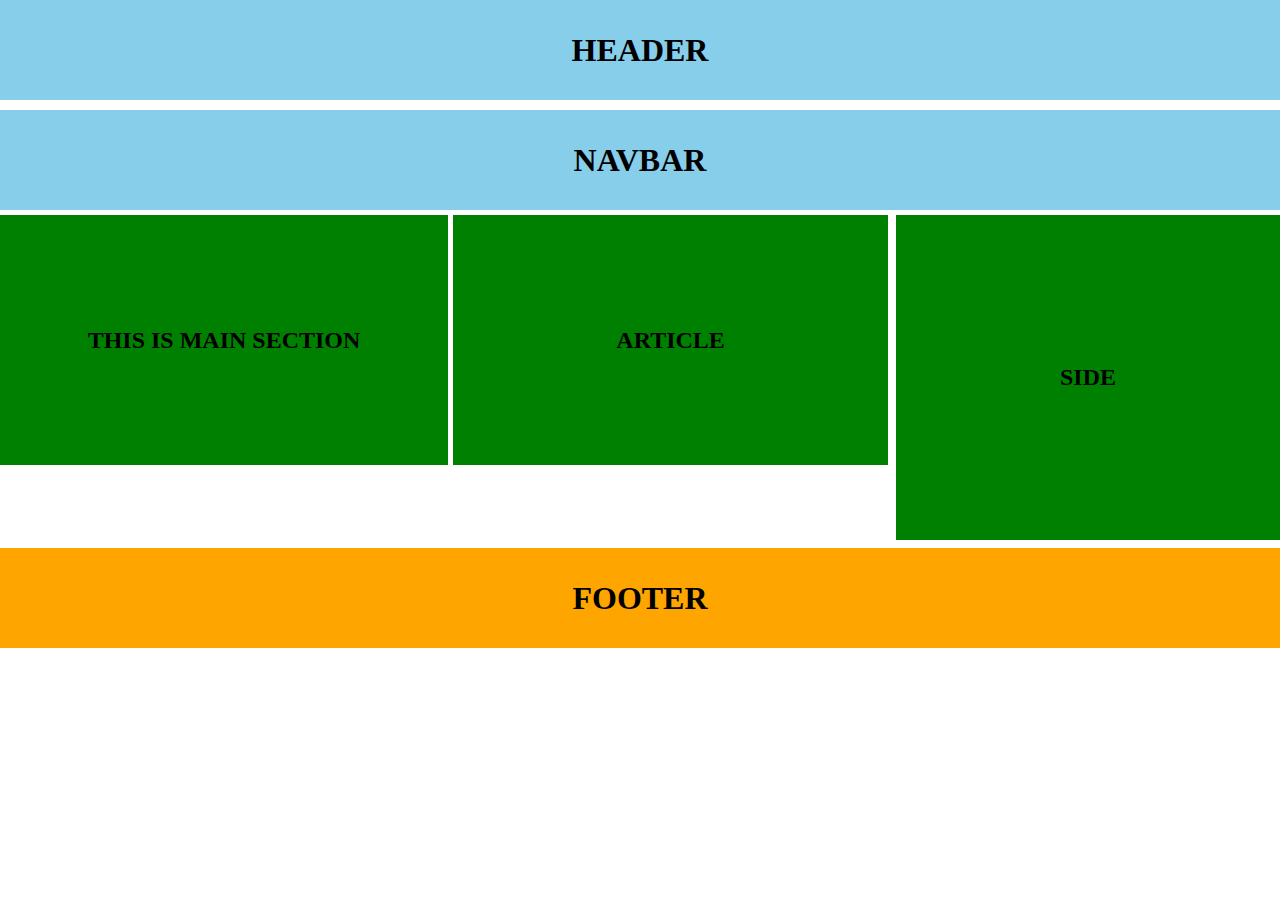
<file: index.html>
<!DOCTYPE html>
<html lang="en">
<head>
    <meta charset="UTF-8">
    <meta http-equiv="X-UA-Compatible" content="IE=edge">
    <meta name="viewport" content="width=device-width, initial-scale=1.0">
    <title>Document</title>
    <link rel="stylesheet" href="css/style1.css">
</head>
<body>
    <div class="header">
       <h1>HEADER</h1>
    </div>
    <div class="navbar">
    <h1>NAVBAR</h1>
    </div>
    <div class="content">
       <div class="main">
          <h2>THIS IS MAIN SECTION</h2>
       </div>
       <div class="article">
           <h2>ARTICLE</h2>
       </div>
       <div class="side">
           <h2>SIDE</h2>
      </div>
    </div> <br>
    <div class="footer">
        <h1>FOOTER</h1>
    </div>
</body>
</html>
</file>
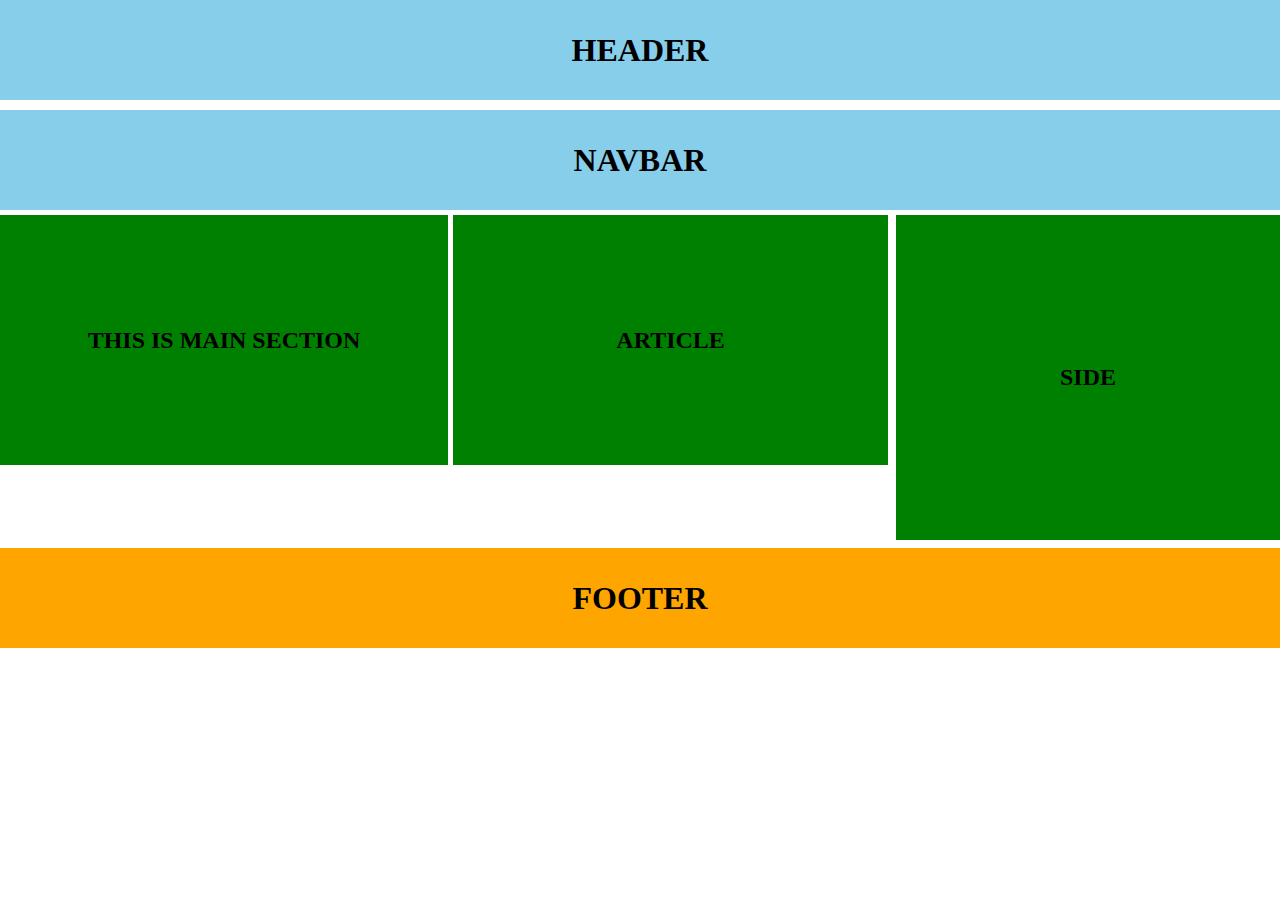
<file: js/index.html>
<!DOCTYPE html>
<html lang="en">
<head>
    <meta charset="UTF-8">
    <meta http-equiv="X-UA-Compatible" content="IE=edge">
    <meta name="viewport" content="width=device-width, initial-scale=1.0">
    <title>Document</title>
    <link rel="stylesheet" href="/css/style1.css">
</head>
<body>
    <div class="header">
       <h1>HEADER</h1>
    </div>
    <div class="navbar">
    <h1>NAVBAR</h1>
    </div>
    <div class="content">
       <div class="main">
          <h2>THIS IS MAIN SECTION</h2>
       </div>
       <div class="article">
           <h2>ARTICLE</h2>
       </div>
       <div class="side">
           <h2>SIDE</h2>
      </div>
    </div> <br>
    <div class="footer">
        <h1>FOOTER</h1>
    </div>
</body>
</html>
</file>
<file: css/style1.css>
*
{
    margin: 0;
    padding: 0;
}
.header
{
    width: 100%;
    height: 100px;
    background-color: skyblue;
    display: flex;
    align-items: center;
    justify-content: center;
    margin-bottom: 10px;
}
.navbar
{
    width: 100%;
    height: 100px;
    background-color: skyblue;
    display: flex;
    align-items: center;
    justify-content: center;
}
.content
{
    width: 100%;
    height: 100%;
    margin-top: 5px;
    margin-bottom: 5px;
}
.main
{
    width: 35%;
    height: 250px;
    background-color: green;
    float: left;
    margin-right: 5px;
    display: flex;
    align-items: center;
    justify-content: center;
}
.article
{
    width: 34%;
    height: 250px;
    background-color: green;
    float: left;
    display: flex;
    align-items: center;
    justify-content: center;
}
.side
{
    width: 30%;
    height: 325px;
    background-color: green;
    float: right;
    display: flex;
    align-items: center;
    justify-content: center;
}
.footer
{
    width: 100%;
    height: 100px;
    background-color: orange;
    display: flex;
    align-items: center;
    justify-content: center;
    margin-top: 315px;
}
</file>
